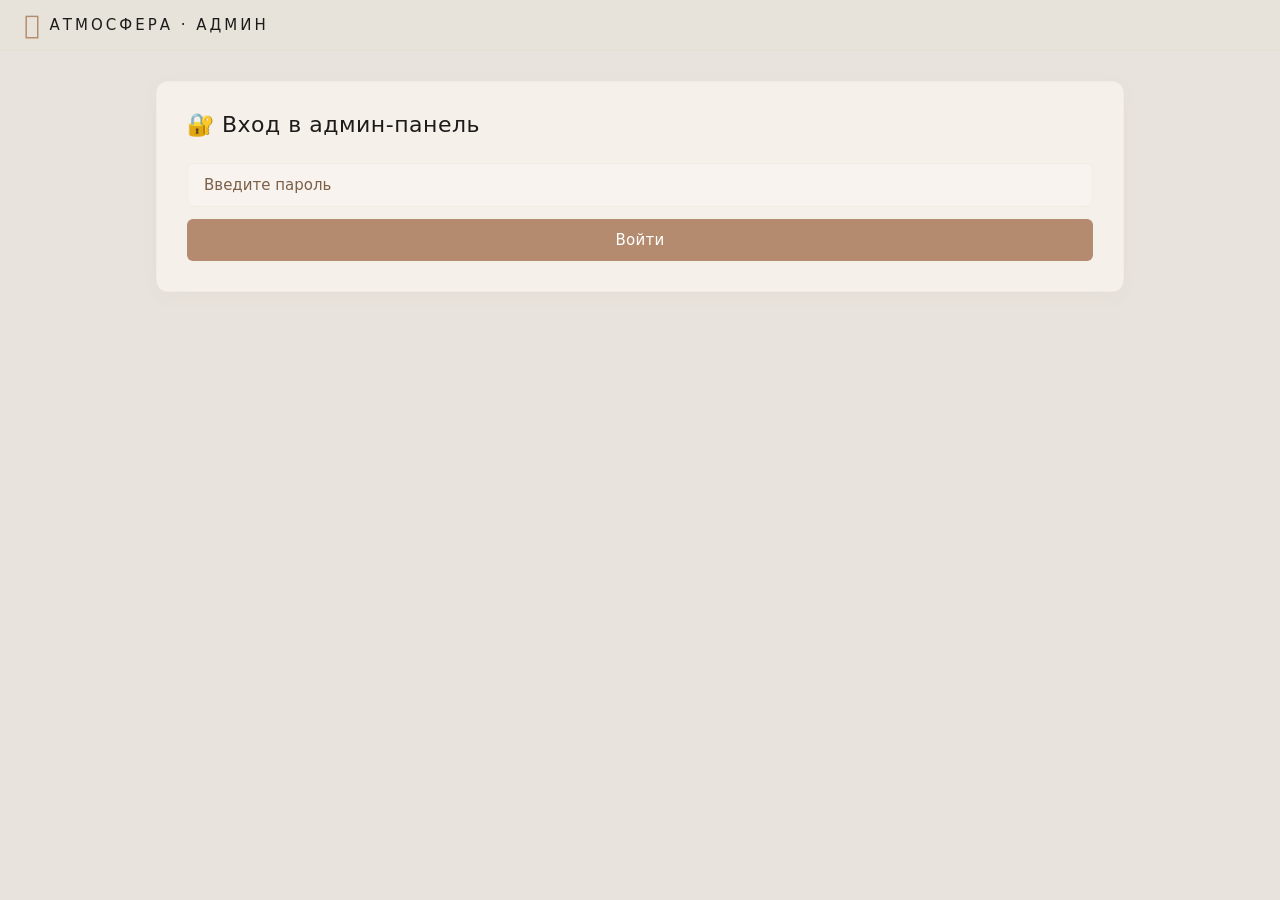
<file: admin.html>
<!DOCTYPE html>
<html lang="ru">
<head>
    <meta charset="UTF-8">
    <meta name="viewport" content="width=device-width, initial-scale=1.0, viewport-fit=cover">
    <title>Админ-панель · Атмосфера</title>
    <link rel="stylesheet" href="style.css">
    <style>
        /* ===== СТИЛИ АДМИН-ПАНЕЛИ ===== */
        .admin-panel {
            max-width: 1000px;
            margin: 30px auto;
            background: #f5f0ea;
            padding: 30px;
            border-radius: 12px;
            border: 1px solid rgba(180, 150, 120, 0.06);
            box-shadow: 0 4px 20px rgba(120, 90, 60, 0.04);
        }
        .admin-panel h2 {
            margin-bottom: 20px;
            font-weight: 400;
            color: #1d1b1a;
            letter-spacing: 0.5px;
            font-size: 22px;
        }
        .login-form { display: none; }
        .login-form.active { display: block; }
        .admin-content { display: none; }
        .admin-content.active { display: block; }
        .password-input { margin-bottom: 16px; }

        /* ===== ВКЛАДКИ ===== */
        .tabs {
            display: flex;
            gap: 4px;
            margin-bottom: 24px;
            border-bottom: 1px solid rgba(180, 150, 120, 0.06);
            padding-bottom: 2px;
            flex-wrap: wrap;
        }
        .tab-btn {
            padding: 10px 24px;
            border: none;
            background: transparent;
            color: #7b5f47;
            font-size: 14px;
            font-weight: 400;
            cursor: pointer;
            border-radius: 6px 6px 0 0;
            transition: all 0.2s;
            letter-spacing: 0.3px;
        }
        .tab-btn:hover { background: rgba(180, 150, 120, 0.04); color: #1d1b1a; }
        .tab-btn.active {
            background: rgba(180, 150, 120, 0.06);
            color: #1d1b1a;
            border-bottom: 2px solid #b48b6e;
        }
        .tab-content { display: none; animation: fadeIn 0.3s ease; }
        .tab-content.active { display: block; }
        @keyframes fadeIn {
            0% { opacity: 0; transform: translateY(8px); }
            100% { opacity: 1; transform: translateY(0); }
        }

        /* ===== ИНПУТЫ И КНОПКИ ===== */
        .admin-input {
            width: 100%;
            padding: 12px 16px;
            margin: 6px 0 12px;
            border-radius: 6px;
            border: 1px solid rgba(180, 150, 120, 0.08);
            background: rgba(255, 252, 248, 0.3);
            color: #1d1b1a;
            font-size: 15px;
            transition: 0.2s;
            font-weight: 400;
        }
        .admin-input:focus {
            outline: none;
            border-color: #b48b6e;
            background: rgba(255, 252, 248, 0.6);
        }
        .admin-input::placeholder { color: #7b5f47; font-weight: 400; }
        textarea.admin-input { min-height: 70px; resize: vertical; }

        .admin-btn {
            padding: 12px 24px;
            border-radius: 6px;
            border: none;
            background: #b48b6e;
            color: #fff;
            font-size: 15px;
            font-weight: 400;
            cursor: pointer;
            transition: 0.2s;
            letter-spacing: 0.3px;
        }
        .admin-btn:hover { opacity: 0.85; }
        .admin-btn.danger { background: #c9a08a; }
        .admin-btn.secondary {
            background: rgba(245, 240, 234, 0.5);
            color: #1d1b1a;
        }
        .admin-btn.secondary:hover { background: rgba(245, 240, 234, 0.8); }
        .admin-btn.small { padding: 6px 14px; font-size: 13px; }
        .admin-btn.green { background: #b7a084; }
        .admin-btn.w100 { width: 100%; }

        .admin-row { display: grid; grid-template-columns: 1fr 1fr; gap: 16px; }
        .admin-toolbar {
            display: flex;
            gap: 10px;
            margin: 16px 0;
            flex-wrap: wrap;
        }
        .admin-toolbar .admin-btn { padding: 8px 18px; font-size: 13px; }

        /* ===== СТАТИСТИКА ===== */
        .stats-grid {
            display: grid;
            grid-template-columns: repeat(3, 1fr);
            gap: 16px;
            margin: 16px 0 20px;
        }
        .stats-grid .stat-card {
            background: rgba(255, 252, 248, 0.4);
            padding: 16px 20px;
            border-radius: 8px;
            border: 1px solid rgba(180, 150, 120, 0.04);
            text-align: center;
        }
        .stats-grid .stat-card .number {
            font-size: 28px;
            font-weight: 500;
            color: #1d1b1a;
        }
        .stats-grid .stat-card .label {
            font-size: 12px;
            color: #7b5f47;
            text-transform: uppercase;
            letter-spacing: 0.5px;
            margin-top: 4px;
        }
        .stats-grid .stat-card .icon { font-size: 20px; margin-bottom: 4px; display: block; }

        .stats-products {
            display: grid;
            grid-template-columns: repeat(auto-fit, minmax(100px, 1fr));
            gap: 12px;
            margin: 16px 0 20px;
            padding: 16px;
            background: rgba(245, 240, 234, 0.2);
            border-radius: 6px;
            border: 1px solid rgba(180, 150, 120, 0.04);
        }
        .stats-products div { text-align: center; }
        .stats-products .number {
            font-size: 24px;
            font-weight: 400;
            color: #1d1b1a;
        }
        .stats-products .label {
            font-size: 11px;
            color: #7b5f47;
            text-transform: uppercase;
            letter-spacing: 0.5px;
            font-weight: 400;
        }

        /* ===== СПИСОК ТОВАРОВ ===== */
        .admin-list {
            margin-top: 16px;
            border-top: 1px solid rgba(180, 150, 120, 0.06);
            padding-top: 16px;
            max-height: 500px;
            overflow-y: auto;
        }
        .admin-item {
            display: flex;
            justify-content: space-between;
            align-items: center;
            padding: 10px 4px;
            border-bottom: 1px solid rgba(180, 150, 120, 0.04);
            transition: 0.2s;
            flex-wrap: wrap;
            gap: 8px;
        }
        .admin-item:hover {
            background: rgba(245, 240, 234, 0.2);
            border-radius: 4px;
            padding-left: 8px;
        }
        .admin-item-info {
            display: flex;
            gap: 12px;
            align-items: center;
            flex-wrap: wrap;
        }
        .admin-item-info span { color: #1d1b1a; }
        .admin-item-info .price { color: #b48b6e; font-weight: 400; }
        .admin-item-info .category-badge {
            background: rgba(245, 240, 234, 0.3);
            padding: 2px 10px;
            border-radius: 4px;
            font-size: 11px;
            color: #7b5f47;
        }
        .admin-item-actions {
            display: flex;
            gap: 6px;
            flex-wrap: wrap;
        }
        .admin-item-actions button {
            background: rgba(180, 150, 120, 0.06);
            border: none;
            color: #5a4a3a;
            padding: 4px 12px;
            border-radius: 4px;
            font-size: 13px;
            cursor: pointer;
            transition: 0.2s;
            font-weight: 400;
        }
        .admin-item-actions button:hover { background: rgba(180, 150, 120, 0.12); }
        .admin-item-actions .edit-btn {
            background: rgba(180, 150, 120, 0.08);
            color: #5a4a3a;
        }
        .admin-item-actions .edit-btn:hover { background: rgba(180, 150, 120, 0.16); }

        .admin-search {
            margin-bottom: 16px;
            display: flex;
            gap: 10px;
            flex-wrap: wrap;
        }
        .admin-search input { flex: 1; min-width: 200px; }

        /* ===== ЧЕКБОКСЫ ===== */
        .checkbox-group {
            display: flex;
            gap: 16px;
            flex-wrap: wrap;
            margin: 8px 0 14px;
        }
        .checkbox-group label {
            display: flex;
            align-items: center;
            gap: 6px;
            color: #5a4a3a;
            font-size: 14px;
            cursor: pointer;
            font-weight: 400;
        }
        .checkbox-group input[type="checkbox"] {
            width: 18px;
            height: 18px;
            accent-color: #b48b6e;
        }

        /* ===== ЗАГРУЗКА ИЗОБРАЖЕНИЙ ===== */
        .image-upload-area {
            border: 2px dashed rgba(180, 150, 120, 0.1);
            border-radius: 6px;
            padding: 20px;
            text-align: center;
            margin: 6px 0 14px;
            transition: 0.2s;
            cursor: pointer;
            background: rgba(245, 240, 234, 0.1);
        }
        .image-upload-area:hover {
            border-color: #b48b6e;
            background: rgba(255, 252, 248, 0.2);
        }
        .image-upload-area.dragover {
            border-color: #b48b6e;
            background: rgba(245, 240, 234, 0.2);
        }
        .image-upload-area .icon { font-size: 28px; display: block; margin-bottom: 4px; }
        .image-upload-area .text { color: #7b5f47; font-size: 14px; font-weight: 400; }
        .image-upload-area input[type="file"] { display: none; }

        .image-preview-container {
            display: flex;
            gap: 10px;
            flex-wrap: wrap;
            margin: 10px 0;
        }
        .image-preview {
            position: relative;
            width: 70px;
            height: 70px;
            border-radius: 6px;
            overflow: hidden;
            border: 1px solid rgba(180, 150, 120, 0.04);
        }
        .image-preview img { width: 100%; height: 100%; object-fit: cover; }
        .image-preview .remove-image {
            position: absolute;
            top: -6px;
            right: -6px;
            width: 20px;
            height: 20px;
            border-radius: 4px;
            background: #c9a08a;
            color: #fff;
            border: none;
            font-size: 11px;
            cursor: pointer;
            display: flex;
            align-items: center;
            justify-content: center;
        }

        /* ===== ХАРАКТЕРИСТИКИ ===== */
        .specs-container {
            display: flex;
            flex-direction: column;
            gap: 8px;
            margin: 6px 0 14px;
        }
        .spec-row {
            display: grid;
            grid-template-columns: 1fr 1fr 30px;
            gap: 10px;
            align-items: center;
        }
        .spec-row input { margin: 0; }
        .spec-row .remove-spec {
            background: rgba(180, 150, 120, 0.06);
            border: none;
            color: #5a4a3a;
            width: 30px;
            height: 30px;
            border-radius: 4px;
            font-size: 16px;
            cursor: pointer;
            display: flex;
            align-items: center;
            justify-content: center;
            transition: 0.2s;
        }
        .spec-row .remove-spec:hover { background: rgba(180, 150, 120, 0.12); }
        .add-spec-btn {
            background: rgba(180, 150, 120, 0.06);
            border: none;
            color: #5a4a3a;
            padding: 6px 16px;
            border-radius: 4px;
            font-size: 13px;
            cursor: pointer;
            transition: 0.2s;
            width: fit-content;
            font-weight: 400;
        }
        .add-spec-btn:hover { background: rgba(180, 150, 120, 0.12); }

        /* ===== КАТЕГОРИИ ===== */
        .categories-admin {
            display: flex;
            flex-wrap: wrap;
            gap: 10px;
            margin: 10px 0 16px;
            padding: 12px;
            background: rgba(245, 240, 234, 0.1);
            border-radius: 6px;
            border: 1px solid rgba(180, 150, 120, 0.04);
        }
        .category-tag {
            display: flex;
            align-items: center;
            gap: 6px;
            background: rgba(255, 252, 248, 0.3);
            padding: 4px 12px;
            border-radius: 4px;
            font-size: 14px;
            color: #1d1b1a;
            border: 1px solid rgba(180, 150, 120, 0.04);
        }
        .category-tag .remove-cat {
            background: none;
            border: none;
            color: #c9a08a;
            cursor: pointer;
            font-size: 14px;
            padding: 0 4px;
        }
        .category-tag .remove-cat:hover { opacity: 0.7; }
        .add-category-row {
            display: flex;
            gap: 10px;
            align-items: center;
            margin-top: 8px;
        }
        .add-category-row input { flex: 1; margin: 0; }
        .add-category-row .admin-btn { width: auto; padding: 8px 18px; }

        .back-link {
            display: inline-block;
            margin-top: 20px;
            color: #7b5f47;
            text-decoration: none;
            font-size: 14px;
            transition: 0.2s;
            font-weight: 400;
        }
        .back-link:hover { color: #1d1b1a; }

        .toast {
            position: fixed;
            bottom: 30px;
            left: 50%;
            transform: translateX(-50%);
            background: rgba(255, 252, 248, 0.92);
            padding: 12px 28px;
            border-radius: 6px;
            color: #1d1b1a;
            font-size: 14px;
            font-weight: 400;
            z-index: 9999;
            animation: toastIn 0.4s ease;
            border: 1px solid rgba(180, 150, 120, 0.06);
            box-shadow: 0 4px 20px rgba(120, 90, 60, 0.06);
        }
        @keyframes toastIn {
            0% { opacity: 0; transform: translateX(-50%) translateY(20px); }
            100% { opacity: 1; transform: translateX(-50%) translateY(0); }
        }

        .block {
            background: rgba(245, 240, 234, 0.1);
            padding: 16px;
            border-radius: 6px;
            margin-bottom: 16px;
            border: 1px solid rgba(180, 150, 120, 0.04);
        }
        .block-title {
            font-size: 16px;
            font-weight: 400;
            margin-bottom: 10px;
            color: #1d1b1a;
        }
        .empty-state {
            text-align: center;
            padding: 30px 0;
            color: #7b5f47;
            font-weight: 400;
        }

        @media (max-width: 640px) {
            .admin-panel { padding: 16px; margin: 12px 8px; border-radius: 8px; }
            .admin-row { grid-template-columns: 1fr; gap: 0; }
            .spec-row { grid-template-columns: 1fr 1fr 30px; }
            .admin-toolbar .admin-btn { width: 100%; text-align: center; }
            .admin-item { flex-direction: column; align-items: flex-start; padding: 10px 0; }
            .admin-item-actions { width: 100%; justify-content: flex-start; }
            .stats-products { grid-template-columns: 1fr 1fr; }
            .stats-grid { grid-template-columns: 1fr 1fr; }
            .stats-grid .stat-card:last-child { grid-column: span 2; }
            .admin-search { flex-direction: column; }
            .admin-search input { width: 100%; }
            .image-preview { width: 50px; height: 50px; }
            .add-category-row { flex-direction: column; }
            .add-category-row .admin-btn { width: 100%; }
            .tabs { overflow-x: auto; flex-wrap: nowrap; }
            .tab-btn { padding: 8px 16px; font-size: 13px; white-space: nowrap; }
        }
        @media (min-width: 641px) and (max-width: 768px) {
            .stats-grid { grid-template-columns: repeat(3, 1fr); }
        }
    </style>
</head>
<body>
    <div class="top-bar">
        <div class="logo">
            <span class="logo-icon"></span>
            <span class="logo-text">атмосфера · админ</span>
        </div>
    </div>

    <div class="container" style="max-width:1000px;margin:0 auto;padding:0 16px;">
        <div class="admin-panel">
            <!-- ===== ВХОД ===== -->
            <div id="loginForm" class="login-form active">
                <h2>🔐 Вход в админ-панель</h2>
                <input type="password" id="adminPassword" placeholder="Введите пароль" class="admin-input password-input">
                <button onclick="checkPassword()" class="admin-btn w100">Войти</button>
            </div>

            <!-- ===== АДМИН-ПАНЕЛЬ ===== -->
            <div id="adminContent" class="admin-content">
                <h2>⚙️ Админ-панель</h2>

                <!-- ===== ВКЛАДКИ ===== -->
                <div class="tabs">
                    <button class="tab-btn active" data-tab="tab-products">📦 Товары</button>
                    <button class="tab-btn" data-tab="tab-stats">📊 Статистика</button>
                    <button class="tab-btn" data-tab="tab-categories">📂 Категории</button>
                </div>

                <!-- ===== ВКЛАДКА 1: ТОВАРЫ ===== -->
                <div id="tab-products" class="tab-content active">
                    <div class="admin-search">
                        <input type="text" id="searchInput" placeholder="🔍 Поиск по названию..." class="admin-input" oninput="searchProducts()">
                    </div>

                    <div class="block">
                        <div class="block-title" id="formTitle">➕ Добавить товар</div>
                        <input type="hidden" id="editId">

                        <div class="admin-row">
                            <input type="text" id="productName" placeholder="Название" class="admin-input">
                            <input type="number" id="productPrice" placeholder="Цена в рублях" class="admin-input">
                        </div>

                        <select id="productCategory" class="admin-input"></select>

                        <div style="background:rgba(255,252,248,0.1);border-radius:6px;padding:12px;margin:6px 0 12px;">
                            <div style="display:flex;justify-content:space-between;align-items:center;margin-bottom:8px;">
                                <div style="font-size:12px;color:#7b5f47;text-transform:uppercase;letter-spacing:0.5px;">📋 Характеристики</div>
                                <button onclick="addSpecRow()" class="add-spec-btn">➕ Добавить</button>
                            </div>
                            <div class="specs-container" id="specsContainer"></div>
                        </div>

                        <div class="image-upload-area" id="imageUploadArea" onclick="document.getElementById('imageInput').click()">
                            <span class="icon">📸</span>
                            <div class="text">Нажмите или перетащите фото (макс. 200KB)</div>
                            <input type="file" id="imageInput" accept="image/*" multiple onchange="handleImageUpload(event)">
                        </div>
                        <div class="image-preview-container" id="imagePreviewContainer"></div>

                        <textarea id="productDesc" placeholder="Описание" rows="2" class="admin-input"></textarea>

                        <div class="checkbox-group">
                            <label><input type="checkbox" id="inStock" checked> В наличии</label>
                            <label><input type="checkbox" id="isHit"> Хит</label>
                            <label><input type="checkbox" id="isNew"> Новинка</label>
                            <label><input type="checkbox" id="isPremium"> Премиум</label>
                        </div>

                        <div style="display:flex;gap:10px;flex-wrap:wrap;">
                            <button onclick="addProduct()" id="submitBtn" class="admin-btn" style="flex:1;">➕ Добавить</button>
                            <button onclick="cancelEdit()" id="cancelBtn" class="admin-btn secondary" style="flex:1;display:none;">Отмена</button>
                        </div>
                    </div>

                    <div class="admin-toolbar">
                        <button onclick="sortProducts('name')" class="admin-btn secondary">По имени</button>
                        <button onclick="sortProducts('price')" class="admin-btn secondary">По цене</button>
                        <button onclick="sortProducts('category')" class="admin-btn secondary">По категории</button>
                        <button onclick="exportProducts()" class="admin-btn secondary">📤 Экспорт</button>
                        <button onclick="document.getElementById('importFile').click()" class="admin-btn secondary">📥 Импорт</button>
                        <input type="file" id="importFile" accept=".json" style="display:none" onchange="importProducts(event)">
                        <button onclick="if(confirm('Удалить все товары?')){clearAllProducts();}" class="admin-btn danger">🗑️ Очистить всё</button>
                    </div>

                    <div class="admin-list" id="adminProductList">
                        <div class="empty-state">Загрузка товаров...</div>
                    </div>
                </div>

                <!-- ===== ВКЛАДКА 2: СТАТИСТИКА ===== -->
                <div id="tab-stats" class="tab-content">
                    <h3 style="font-weight:400;margin-bottom:16px;color:#1d1b1a;font-size:18px;">📊 Статистика</h3>

                    <div class="block">
                        <div class="block-title">👁️ Посещения</div>
                        <div class="stats-grid" id="statsVisits">
                            <div class="stat-card">
                                <span class="icon">📅</span>
                                <div class="number" id="statToday">0</div>
                                <div class="label">Сегодня</div>
                            </div>
                            <div class="stat-card">
                                <span class="icon">📆</span>
                                <div class="number" id="statYesterday">0</div>
                                <div class="label">Вчера</div>
                            </div>
                            <div class="stat-card">
                                <span class="icon">📈</span>
                                <div class="number" id="statTotal">0</div>
                                <div class="label">Всего</div>
                            </div>
                        </div>
                    </div>

                    <div class="block">
                        <div class="block-title">📦 Товары</div>
                        <div class="stats-products" id="statsProducts">
                            <div><div class="number" id="totalCount">0</div><div class="label">Всего</div></div>
                            <div><div class="number" id="iPhoneCount">0</div><div class="label">iPhone</div></div>
                            <div><div class="number" id="MacCount">0</div><div class="label">Mac</div></div>
                            <div><div class="number" id="WatchCount">0</div><div class="label">Watch</div></div>
                        </div>
                    </div>
                </div>

                <!-- ===== ВКЛАДКА 3: КАТЕГОРИИ ===== -->
                <div id="tab-categories" class="tab-content">
                    <h3 style="font-weight:400;margin-bottom:16px;color:#1d1b1a;font-size:18px;">📂 Управление категориями</h3>

                    <div class="block">
                        <div class="block-title">Существующие категории</div>
                        <div class="categories-admin" id="categoriesAdminList">
                            <div class="empty-state">Загрузка категорий...</div>
                        </div>
                    </div>

                    <div class="block">
                        <div class="block-title">➕ Добавить категорию</div>
                        <div class="add-category-row">
                            <input type="text" id="newCategoryInput" placeholder="Название новой категории" class="admin-input">
                            <button onclick="addCategory()" class="admin-btn green small">➕ Добавить</button>
                        </div>
                        <div style="margin-top:8px;font-size:12px;color:#7b5f47;">
                            ⚠️ Удалить категорию можно только если в ней нет товаров
                        </div>
                    </div>
                </div>

                <a href="index.html" class="back-link">← Вернуться в магазин</a>
            </div>
        </div>
    </div>

    <script>
        // ===== УНИКАЛЬНЫЕ КЛЮЧИ ДЛЯ APPLE =====
        const STORAGE_KEY = 'apple_shop_products';
        const CATEGORY_KEY = 'apple_shop_categories';
        const STATS_KEY = 'apple_shop_stats';
        const ADMIN_PASSWORD = 'apple2026';

        let products = [];
        let categories = [];
        let searchQuery = '';
        let currentSort = '';
        let tempImages = [];

        // ===== СЖАТИЕ ИЗОБРАЖЕНИЙ =====
        function compressImage(file, maxWidth = 400, maxHeight = 400, quality = 0.6) {
            return new Promise((resolve, reject) => {
                const reader = new FileReader();
                reader.onload = function(e) {
                    const img = new Image();
                    img.onload = function() {
                        let width = img.width;
                        let height = img.height;

                        if (width > maxWidth) {
                            height = (height * maxWidth) / width;
                            width = maxWidth;
                        }
                        if (height > maxHeight) {
                            width = (width * maxHeight) / height;
                            height = maxHeight;
                        }

                        const canvas = document.createElement('canvas');
                        canvas.width = width;
                        canvas.height = height;
                        const ctx = canvas.getContext('2d');
                        ctx.imageSmoothingEnabled = true;
                        ctx.imageSmoothingQuality = 'high';
                        ctx.drawImage(img, 0, 0, width, height);

                        const dataUrl = canvas.toDataURL('image/jpeg', quality);
                        resolve(dataUrl);
                    };
                    img.onerror = reject;
                    img.src = e.target.result;
                };
                reader.onerror = reject;
                reader.readAsDataURL(file);
            });
        }

        // ===== ВКЛАДКИ =====
        document.addEventListener('DOMContentLoaded', function() {
            document.querySelectorAll('.tab-btn').forEach(btn => {
                btn.addEventListener('click', function() {
                    document.querySelectorAll('.tab-btn').forEach(b => b.classList.remove('active'));
                    this.classList.add('active');
                    const tabId = this.dataset.tab;
                    document.querySelectorAll('.tab-content').forEach(t => t.classList.remove('active'));
                    document.getElementById(tabId).classList.add('active');
                    if (tabId === 'tab-stats') {
                        loadStats();
                        updateStats();
                    }
                });
            });

            document.getElementById('loginForm').classList.add('active');
            addSpecRow('', '');
        });

        // ===== СТАТИСТИКА =====
        function loadStats() {
            const stats = JSON.parse(localStorage.getItem(STATS_KEY)) || {
                today: 0,
                yesterday: 0,
                total: 0,
                lastDate: ''
            };
            document.getElementById('statToday').textContent = stats.today;
            document.getElementById('statYesterday').textContent = stats.yesterday;
            document.getElementById('statTotal').textContent = stats.total;
        }

        function updateStats() {
            document.getElementById('totalCount').textContent = products.length;
            document.getElementById('iPhoneCount').textContent = products.filter(p => p.category === 'iPhone').length;
            document.getElementById('MacCount').textContent = products.filter(p => p.category === 'Mac').length;
            document.getElementById('WatchCount').textContent = products.filter(p => p.category === 'Watch').length;
        }

        // ===== КАТЕГОРИИ =====
        function loadCategories() {
            const stored = localStorage.getItem(CATEGORY_KEY);
            if (stored) {
                try { categories = JSON.parse(stored); } catch (e) { categories = ['iPhone', 'Mac', 'Watch', 'Аксессуары']; }
            } else {
                categories = ['iPhone', 'Mac', 'Watch', 'Аксессуары'];
                localStorage.setItem(CATEGORY_KEY, JSON.stringify(categories));
            }
            renderCategoriesAdmin();
            renderCategorySelect();
            notifySite();
        }

        function renderCategoriesAdmin() {
            const container = document.getElementById('categoriesAdminList');
            if (!container) return;
            if (categories.length === 0) {
                container.innerHTML = '<div class="empty-state">Нет категорий</div>';
                return;
            }
            container.innerHTML = categories.map(cat => `
                <span class="category-tag">
                    ${cat.charAt(0).toUpperCase() + cat.slice(1)}
                    <button class="remove-cat" onclick="deleteCategory('${cat}')" title="Удалить категорию">✕</button>
                </span>
            `).join('');
        }

        function renderCategorySelect() {
            const select = document.getElementById('productCategory');
            if (!select) return;
            const currentValue = select.value || (categories.length > 0 ? categories[0] : '');
            select.innerHTML = categories.map(cat => `
                <option value="${cat}">${cat.charAt(0).toUpperCase() + cat.slice(1)}</option>
            `).join('');
            if (categories.includes(currentValue)) select.value = currentValue;
            else if (categories.length > 0) select.value = categories[0];
        }

        function addCategory() {
            const input = document.getElementById('newCategoryInput');
            const name = input.value.trim().toLowerCase();
            if (!name) { showToast('❌ Введите название категории!'); return; }
            if (categories.includes(name)) { showToast('❌ Такая категория уже существует!'); return; }
            categories.push(name);
            localStorage.setItem(CATEGORY_KEY, JSON.stringify(categories));
            input.value = '';
            renderCategoriesAdmin();
            renderCategorySelect();
            notifySite();
            showToast('✅ Категория добавлена!');
        }

        function deleteCategory(cat) {
            const hasProducts = products.some(p => p.category === cat);
            if (hasProducts) { showToast('❌ Нельзя удалить категорию с товарами!'); return; }
            if (!confirm(`Удалить категорию "${cat}"?`)) return;
            categories = categories.filter(c => c !== cat);
            localStorage.setItem(CATEGORY_KEY, JSON.stringify(categories));
            renderCategoriesAdmin();
            renderCategorySelect();
            notifySite();
            showToast('🗑️ Категория удалена');
        }

        function notifySite() {
            localStorage.setItem(CATEGORY_KEY, JSON.stringify(categories));
            const event = new StorageEvent('storage', {
                key: CATEGORY_KEY,
                newValue: JSON.stringify(categories)
            });
            window.dispatchEvent(event);
        }

        // ===== ХАРАКТЕРИСТИКИ =====
        function addSpecRow(key = '', value = '') {
            const container = document.getElementById('specsContainer');
            if (!container) return;
            const row = document.createElement('div');
            row.className = 'spec-row';
            row.innerHTML = `
                <input type="text" class="admin-input spec-key" placeholder="Название" value="${key}" style="margin:0;">
                <input type="text" class="admin-input spec-value" placeholder="Значение" value="${value}" style="margin:0;">
                <button class="remove-spec" onclick="removeSpecRow(this)">✕</button>
            `;
            container.appendChild(row);
        }

        function removeSpecRow(btn) {
            const row = btn.closest('.spec-row');
            if (row) {
                const container = document.getElementById('specsContainer');
                if (container.children.length <= 1) {
                    showToast('❌ Должна быть хотя бы одна характеристика');
                    return;
                }
                row.remove();
            }
        }

        function getSpecsFromRows() {
            const rows = document.querySelectorAll('.spec-row');
            const specs = {};
            for (const row of rows) {
                const keyInput = row.querySelector('.spec-key');
                const valueInput = row.querySelector('.spec-value');
                if (keyInput && valueInput) {
                    const key = keyInput.value.trim();
                    const value = valueInput.value.trim();
                    if (key && value) specs[key] = value;
                }
            }
            return specs;
        }

        function setSpecsToRows(specs) {
            const container = document.getElementById('specsContainer');
            container.innerHTML = '';
            const keys = Object.keys(specs);
            if (keys.length === 0) { addSpecRow('', ''); return; }
            for (const key of keys) addSpecRow(key, specs[key]);
        }

        // ===== ВХОД И ЗАГРУЗКА =====
        function checkPassword() {
            const pass = document.getElementById('adminPassword').value;
            if (pass === ADMIN_PASSWORD) {
                document.getElementById('loginForm').classList.remove('active');
                document.getElementById('adminContent').classList.add('active');
                loadAdminProducts();
                loadCategories();
                loadStats();
            } else {
                showToast('❌ Неверный пароль!');
                document.getElementById('adminPassword').value = '';
            }
        }

        function loadAdminProducts() {
            const stored = localStorage.getItem(STORAGE_KEY);
            if (stored) {
                try { products = JSON.parse(stored); } catch (e) { products = []; }
            } else { products = []; }
            renderAdminList();
            updateStats();
        }

        // ===== ЗАГРУЗКА ИЗОБРАЖЕНИЙ (С ЖАТИЕМ) =====
        async function handleImageUpload(event) {
            const files = event.target.files;
            for (const file of files) {
                if (file.size > 5 * 1024 * 1024) {
                    showToast('❌ Файл слишком большой (макс. 5MB)');
                    continue;
                }
                try {
                    const compressed = await compressImage(file, 400, 400, 0.6);
                    tempImages.push(compressed);
                    renderImagePreviews();
                } catch (err) {
                    showToast('❌ Ошибка обработки изображения');
                }
            }
            event.target.value = '';
        }

        function renderImagePreviews() {
            const container = document.getElementById('imagePreviewContainer');
            if (!container) return;
            container.innerHTML = tempImages.map((img, index) => `
                <div class="image-preview">
                    <img src="${img}" alt="Фото">
                    <button class="remove-image" onclick="removeImage(${index})">✕</button>
                </div>
            `).join('');
        }

        function removeImage(index) {
            tempImages.splice(index, 1);
            renderImagePreviews();
        }

        const uploadArea = document.getElementById('imageUploadArea');
        if (uploadArea) {
            uploadArea.addEventListener('dragover', (e) => {
                e.preventDefault();
                uploadArea.classList.add('dragover');
            });
            uploadArea.addEventListener('dragleave', () => {
                uploadArea.classList.remove('dragover');
            });
            uploadArea.addEventListener('drop', async (e) => {
                e.preventDefault();
                uploadArea.classList.remove('dragover');
                const files = e.dataTransfer.files;
                for (const file of files) {
                    if (file.type.startsWith('image/')) {
                        try {
                            const compressed = await compressImage(file, 400, 400, 0.6);
                            tempImages.push(compressed);
                            renderImagePreviews();
                        } catch (err) {
                            showToast('❌ Ошибка обработки изображения');
                        }
                    }
                }
            });
        }

        // ===== ОТОБРАЖЕНИЕ СПИСКА =====
        function renderAdminList() {
            const list = document.getElementById('adminProductList');
            if (!list) return;
            let filtered = [...products];
            if (searchQuery) {
                const q = searchQuery.toLowerCase();
                filtered = filtered.filter(p =>
                    (p.name && p.name.toLowerCase().includes(q)) ||
                    (p.desc && p.desc.toLowerCase().includes(q))
                );
            }
            if (currentSort === 'name') filtered.sort((a, b) => (a.name || '').localeCompare(b.name || ''));
            else if (currentSort === 'price') filtered.sort((a, b) => (a.price || 0) - (b.price || 0));
            else if (currentSort === 'category') filtered.sort((a, b) => (a.category || '').localeCompare(b.category || ''));

            if (filtered.length === 0) {
                list.innerHTML = '<div class="empty-state">Товаров не найдено</div>';
                return;
            }

            list.innerHTML = filtered.map(p => {
                const tags = p.tags || [];
                const tagsStr = tags.map(t => `<span style="background:rgba(245,240,234,0.3);padding:2px 8px;border-radius:4px;font-size:11px;color:#5a4a3a;">${t}</span>`).join(' ');
                const imagesCount = p.images ? p.images.length : 0;
                const specs = p.specs || {};
                const specKeys = Object.keys(specs);
                const specsDisplay = specKeys.length > 0 ? specKeys.map(k => `${k}: ${specs[k]}`).join(' · ') : '';

                return `
                <div class="admin-item">
                    <div class="admin-item-info">
                        <span style="font-weight:400;">${p.name || 'Без названия'}</span>
                        <span class="price">${(p.price || 0).toLocaleString('ru-RU')} ₽</span>
                        <span class="category-badge">${p.category || 'без категории'}</span>
                        <span style="color:${p.inStock !== false ? '#5a7a4a' : '#8a5a4a'};font-size:12px;">${p.inStock !== false ? '✓' : '✕'}</span>
                        <span style="font-size:11px;color:#7b5f47;">📸 ${imagesCount}</span>
                        ${specsDisplay ? `<span style="font-size:11px;color:#7b5f47;">${specsDisplay}</span>` : ''}
                        <span style="font-size:12px;color:#7b5f47;">${tagsStr}</span>
                    </div>
                    <div class="admin-item-actions">
                        <button class="edit-btn" onclick="editProduct(${p.id})">✎</button>
                        <button onclick="copyProduct(${p.id})">📋</button>
                        <button onclick="deleteProduct(${p.id})">✕</button>
                    </div>
                </div>
            `}).join('');
        }

        // ===== ДОБАВЛЕНИЕ/РЕДАКТИРОВАНИЕ ТОВАРА =====
        function addProduct() {
            const editId = document.getElementById('editId').value;
            const name = document.getElementById('productName').value.trim();
            const price = parseFloat(document.getElementById('productPrice').value);
            const category = document.getElementById('productCategory').value;
            const desc = document.getElementById('productDesc').value.trim();
            const inStock = document.getElementById('inStock').checked;
            const tags = [];
            if (document.getElementById('isHit').checked) tags.push('хит');
            if (document.getElementById('isNew').checked) tags.push('новинка');
            if (document.getElementById('isPremium').checked) tags.push('премиум');

            if (!name) { showToast('❌ Введите название товара!'); return; }
            if (!price || isNaN(price) || price <= 0) { showToast('❌ Введите корректную цену!'); return; }

            const specs = getSpecsFromRows();
            const images = tempImages.length > 0 ? tempImages : ['https://images.unsplash.com/photo-1592899677977-9c10ca588bbd?w=800'];

            if (editId) {
                const index = products.findIndex(p => p.id === parseInt(editId));
                if (index !== -1) {
                    products[index] = { ...products[index], name, price, category, desc: desc || 'Без описания', inStock, tags, images, specs: Object.keys(specs).length > 0 ? specs : {} };
                    showToast('✅ Товар обновлён!');
                } else { showToast('❌ Товар не найден!'); return; }
                document.getElementById('editId').value = '';
                document.getElementById('formTitle').textContent = '➕ Добавить товар';
                document.getElementById('submitBtn').textContent = '➕ Добавить';
                document.getElementById('cancelBtn').style.display = 'none';
            } else {
                const newProduct = { id: Date.now(), name, price, category, desc: desc || 'Без описания', inStock, tags, images, specs: Object.keys(specs).length > 0 ? specs : {} };
                products.push(newProduct);
                showToast('✅ Товар добавлен!');
            }

            localStorage.setItem(STORAGE_KEY, JSON.stringify(products));
            renderAdminList();
            updateStats();
            clearForm();
        }

        function editProduct(id) {
            const p = products.find(item => item.id === id);
            if (!p) return;
            document.getElementById('editId').value = p.id;
            document.getElementById('productName').value = p.name || '';
            document.getElementById('productPrice').value = p.price || '';
            document.getElementById('productCategory').value = p.category || 'iPhone';
            document.getElementById('productDesc').value = p.desc || '';
            document.getElementById('inStock').checked = p.inStock !== false;
            document.getElementById('isHit').checked = (p.tags || []).includes('хит');
            document.getElementById('isNew').checked = (p.tags || []).includes('новинка');
            document.getElementById('isPremium').checked = (p.tags || []).includes('премиум');
            setSpecsToRows(p.specs || {});
            tempImages = p.images ? [...p.images] : [];
            renderImagePreviews();
            document.getElementById('formTitle').textContent = '✎ Редактировать товар';
            document.getElementById('submitBtn').textContent = '💾 Сохранить';
            document.getElementById('cancelBtn').style.display = 'block';
            document.getElementById('submitBtn').scrollIntoView({ behavior: 'smooth', block: 'center' });
        }

        function cancelEdit() {
            document.getElementById('editId').value = '';
            document.getElementById('formTitle').textContent = '➕ Добавить товар';
            document.getElementById('submitBtn').textContent = '➕ Добавить';
            document.getElementById('cancelBtn').style.display = 'none';
            clearForm();
        }

        function copyProduct(id) {
            const p = products.find(item => item.id === id);
            if (!p) return;
            const copy = { ...p, id: Date.now(), name: p.name + ' (копия)', tags: [...(p.tags || [])], images: [...(p.images || [])], specs: p.specs ? { ...p.specs } : {} };
            products.push(copy);
            localStorage.setItem(STORAGE_KEY, JSON.stringify(products));
            renderAdminList();
            updateStats();
            showToast('📋 Товар скопирован!');
        }

        function deleteProduct(id) {
            if (!confirm('Удалить товар?')) return;
            products = products.filter(p => p.id !== id);
            localStorage.setItem(STORAGE_KEY, JSON.stringify(products));
            renderAdminList();
            updateStats();
            showToast('🗑️ Товар удалён');
        }

        function clearAllProducts() {
            if (!confirm('Удалить все товары?')) return;
            products = [];
            localStorage.setItem(STORAGE_KEY, JSON.stringify(products));
            renderAdminList();
            updateStats();
            showToast('🗑️ Все товары удалены');
        }

        function searchProducts() {
            searchQuery = document.getElementById('searchInput').value;
            renderAdminList();
        }

        function sortProducts(by) {
            currentSort = currentSort === by ? '' : by;
            renderAdminList();
        }

        function exportProducts() {
            const data = JSON.stringify(products, null, 2);
            const blob = new Blob([data], { type: 'application/json' });
            const url = URL.createObjectURL(blob);
            const a = document.createElement('a');
            a.href = url;
            a.download = `apple_store_${new Date().toISOString().slice(0,10)}.json`;
            a.click();
            URL.revokeObjectURL(url);
            showToast('📤 Экспорт выполнен!');
        }

        function importProducts(event) {
            const file = event.target.files[0];
            if (!file) return;
            const reader = new FileReader();
            reader.onload = function(e) {
                try {
                    const imported = JSON.parse(e.target.result);
                    if (Array.isArray(imported)) {
                        products = imported;
                        localStorage.setItem(STORAGE_KEY, JSON.stringify(products));
                        renderAdminList();
                        updateStats();
                        showToast(`📥 Импортировано ${products.length} товаров!`);
                    } else { showToast('❌ Неверный формат файла'); }
                } catch (err) { showToast('❌ Ошибка чтения файла'); }
            };
            reader.readAsText(file);
            event.target.value = '';
        }

        function clearForm() {
            document.getElementById('productName').value = '';
            document.getElementById('productPrice').value = '';
            document.getElementById('productDesc').value = '';
            document.getElementById('inStock').checked = true;
            document.getElementById('isHit').checked = false;
            document.getElementById('isNew').checked = false;
            document.getElementById('isPremium').checked = false;
            const container = document.getElementById('specsContainer');
            container.innerHTML = '';
            addSpecRow('', '');
            tempImages = [];
            renderImagePreviews();
        }

        function showToast(message) {
            const existing = document.querySelector('.toast');
            if (existing) existing.remove();
            const toast = document.createElement('div');
            toast.className = 'toast';
            toast.textContent = message;
            document.body.appendChild(toast);
            setTimeout(() => {
                toast.style.opacity = '0';
                toast.style.transform = 'translateX(-50%) translateY(-20px)';
                setTimeout(() => toast.remove(), 400);
            }, 2500);
        }

        window.addEventListener('storage', (e) => {
            if (e.key === CATEGORY_KEY) {
                try { categories = JSON.parse(e.newValue); renderCategoriesAdmin(); renderCategorySelect(); } catch (e) {}
            }
            if (e.key === STORAGE_KEY) {
                try { products = JSON.parse(e.newValue); renderAdminList(); updateStats(); } catch (e) {}
            }
        });
    </script>
</body>
</html>
</file>
<file: style.css>
* {
    margin: 0;
    padding: 0;
    box-sizing: border-box;
    font-family: -apple-system, 'SF Pro Display', 'Helvetica Neue', system-ui, sans-serif;
    -webkit-font-smoothing: antialiased;
    -moz-osx-font-smoothing: grayscale;
}

body {
    min-height: 100vh;
    background: #e8e3dc;
    color: #1d1b1a;
    padding: 0;
    margin: 0;
}

/* ===== ВЕРХНЯЯ ПАНЕЛЬ ===== */
.top-bar {
    position: sticky;
    top: 0;
    z-index: 100;
    display: flex;
    justify-content: space-between;
    align-items: center;
    padding: 12px 32px;
    background: rgba(232, 227, 220, 0.92);
    border-bottom: 1px solid rgba(180, 150, 120, 0.08);
}

.logo {
    display: flex;
    align-items: center;
    gap: 10px;
}

.logo-icon {
    font-size: 26px;
    font-weight: 300;
    color: #b48b6e;
    line-height: 1;
}

.logo-text {
    font-size: 15px;
    font-weight: 400;
    letter-spacing: 3px;
    text-transform: uppercase;
    color: #1d1b1a;
}

.top-contacts {
    display: flex;
    gap: 6px;
}

.top-contact {
    display: flex;
    align-items: center;
    justify-content: center;
    width: 36px;
    height: 36px;
    border-radius: 6px;
    background: rgba(180, 150, 120, 0.04);
    border: 1px solid rgba(180, 150, 120, 0.06);
    color: #7b5f47;
    text-decoration: none;
    cursor: not-allowed;
    opacity: 0.4;
    transition: all 0.2s;
}

.top-contact svg {
    width: 17px;
    height: 17px;
    fill: #7b5f47;
}

.top-contact.disabled {
    pointer-events: none;
}

/* ===== ГЕРОЙ-БАННЕР ===== */
.hero {
    padding: 50px 32px 30px;
    max-width: 1200px;
    margin: 0 auto;
}

.hero-content {
    max-width: 700px;
}

.hero-badge {
    display: inline-block;
    padding: 4px 16px;
    border-radius: 6px;
    background: rgba(180, 150, 120, 0.06);
    border: 1px solid rgba(180, 150, 120, 0.06);
    font-size: 11px;
    font-weight: 500;
    letter-spacing: 2px;
    text-transform: uppercase;
    color: #7b5f47;
    margin-bottom: 18px;
}

.hero h2 {
    font-size: 52px;
    font-weight: 400;
    line-height: 1.1;
    letter-spacing: -1.5px;
    color: #1d1b1a;
}

.hero-accent {
    color: #b48b6e;
    font-weight: 500;
}

.hero-desc {
    font-size: 17px;
    font-weight: 400;
    color: #7b5f47;
    margin-top: 18px;
    max-width: 440px;
    line-height: 1.6;
}

/* ===== ФИЛЬТР ===== */
.filter-section {
    padding: 16px 32px 12px;
    max-width: 1200px;
    margin: 0 auto;
}

.filter-scroll {
    display: flex;
    gap: 10px;
    overflow-x: auto;
    padding: 4px 0 8px;
    scrollbar-width: none;
    -webkit-overflow-scrolling: touch;
}

.filter-scroll::-webkit-scrollbar {
    display: none;
}

.filter-chip {
    padding: 8px 24px;
    border-radius: 6px;
    border: 1px solid rgba(180, 150, 120, 0.08);
    background: rgba(255, 252, 248, 0.3);
    color: #7b5f47;
    font-size: 13px;
    font-weight: 400;
    cursor: pointer;
    white-space: nowrap;
    transition: all 0.2s;
    letter-spacing: 0.3px;
    -webkit-tap-highlight-color: transparent;
    user-select: none;
}

.filter-chip:hover {
    background: rgba(255, 252, 248, 0.6);
    border-color: rgba(180, 150, 120, 0.15);
}

.filter-chip.active {
    background: #b48b6e;
    border-color: #b48b6e;
    color: #fff;
}

.filter-chip:active {
    transform: scale(0.96);
}

/* ===== ЛЕНТА ТОВАРОВ ===== */
.product-feed {
    max-width: 1000px;
    margin: 0 auto;
    padding: 12px 32px 60px;
    display: flex;
    flex-direction: column;
    gap: 24px;
}

.product-row {
    display: flex;
    gap: 28px;
    background: rgba(255, 252, 248, 0.5);
    border-radius: 12px;
    border: 1px solid rgba(180, 150, 120, 0.06);
    padding: 24px;
    transition: all 0.3s ease;
    opacity: 0;
    transform: translateY(30px);
    animation: rowAppear 0.5s ease forwards;
    cursor: pointer;
}

.product-row:hover {
    transform: translateY(-3px);
    background: rgba(255, 252, 248, 0.8);
    border-color: rgba(180, 150, 120, 0.12);
    box-shadow: 0 4px 20px rgba(120, 90, 60, 0.06);
}

.product-row:nth-child(1) { animation-delay: 0.04s; }
.product-row:nth-child(2) { animation-delay: 0.08s; }
.product-row:nth-child(3) { animation-delay: 0.12s; }
.product-row:nth-child(4) { animation-delay: 0.16s; }
.product-row:nth-child(5) { animation-delay: 0.20s; }
.product-row:nth-child(6) { animation-delay: 0.24s; }
.product-row:nth-child(7) { animation-delay: 0.28s; }
.product-row:nth-child(8) { animation-delay: 0.32s; }
.product-row:nth-child(9) { animation-delay: 0.36s; }
.product-row:nth-child(10) { animation-delay: 0.40s; }

@keyframes rowAppear {
    0% {
        opacity: 0;
        transform: translateY(30px) scale(0.98);
    }
    100% {
        opacity: 1;
        transform: translateY(0) scale(1);
    }
}

.row-image {
    flex: 0 0 180px;
    height: 180px;
    border-radius: 8px;
    overflow: hidden;
    background: rgba(245, 240, 234, 0.2);
}

.row-image img {
    width: 100%;
    height: 100%;
    object-fit: contain;
    padding: 12px;
    transition: transform 0.4s;
}

.product-row:hover .row-image img {
    transform: scale(1.03);
}

.row-info {
    flex: 1;
    display: flex;
    flex-direction: column;
    justify-content: space-between;
    min-width: 0;
}

.row-header {
    display: flex;
    justify-content: space-between;
    align-items: flex-start;
    gap: 16px;
    flex-wrap: wrap;
}

.row-name {
    font-size: 20px;
    font-weight: 500;
    letter-spacing: -0.2px;
    color: #1d1b1a;
}

.row-price {
    font-size: 20px;
    font-weight: 500;
    color: #b48b6e;
    white-space: nowrap;
}

.row-desc {
    font-size: 14px;
    font-weight: 400;
    color: #7b5f47;
    line-height: 1.5;
    margin: 8px 0 12px;
    display: -webkit-box;
    -webkit-line-clamp: 2;
    -webkit-box-orient: vertical;
    overflow: hidden;
}

.row-meta {
    display: flex;
    flex-wrap: wrap;
    align-items: center;
    gap: 8px;
}

.row-tags {
    display: flex;
    gap: 4px;
    flex-wrap: wrap;
}

.row-tag {
    display: inline-block;
    padding: 2px 12px;
    border-radius: 4px;
    font-size: 9px;
    font-weight: 600;
    text-transform: uppercase;
    letter-spacing: 0.5px;
}

.row-tag.hit { background: rgba(200, 160, 130, 0.15); color: #8b6b50; }
.row-tag.new { background: rgba(180, 200, 160, 0.15); color: #5a7a4a; }
.row-tag.premium { background: rgba(200, 180, 160, 0.15); color: #8b7a6a; }

.row-stock {
    display: inline-block;
    padding: 2px 12px;
    border-radius: 4px;
    font-size: 9px;
    font-weight: 500;
    letter-spacing: 0.3px;
}

.row-stock.in-stock {
    background: rgba(180, 200, 160, 0.12);
    color: #5a7a4a;
}

.row-stock.out-of-stock {
    background: rgba(200, 160, 150, 0.12);
    color: #8a5a4a;
}

.row-arrow {
    color: #b48b6e;
    font-size: 18px;
    opacity: 0.3;
    transition: all 0.3s;
    margin-left: auto;
    align-self: center;
}

.product-row:hover .row-arrow {
    opacity: 1;
    transform: translateX(3px);
}

/* Скелетон */
.skeleton-row {
    display: flex;
    gap: 28px;
    background: rgba(255, 252, 248, 0.3);
    border-radius: 12px;
    padding: 24px;
    animation: skeletonPulse 1.5s ease-in-out infinite;
}

.skeleton-row .sk-image {
    flex: 0 0 180px;
    height: 180px;
    border-radius: 8px;
    background: rgba(200, 180, 160, 0.06);
}

.skeleton-row .sk-info {
    flex: 1;
    display: flex;
    flex-direction: column;
    gap: 12px;
}

.skeleton-row .sk-line {
    height: 20px;
    background: rgba(200, 180, 160, 0.05);
    border-radius: 4px;
}

.skeleton-row .sk-line.short { width: 60%; height: 14px; }
.skeleton-row .sk-line.tiny { width: 40%; height: 12px; }

@keyframes skeletonPulse {
    0%, 100% { opacity: 0.5; }
    50% { opacity: 0.8; }
}

/* ===== МОДАЛЬНОЕ ОКНО ===== */
.product-modal {
    display: none;
    position: fixed;
    top: 0;
    left: 0;
    width: 100%;
    height: 100%;
    z-index: 3000;
    justify-content: center;
    align-items: center;
}

.product-modal.active {
    display: flex;
}

.modal-overlay {
    position: absolute;
    top: 0;
    left: 0;
    width: 100%;
    height: 100%;
    background: rgba(30, 24, 18, 0.3);
}

.modal-content {
    position: relative;
    background: #f5f0ea;
    border-radius: 12px;
    max-width: 680px;
    width: 92%;
    max-height: 90vh;
    overflow-y: auto;
    border: 1px solid rgba(180, 150, 120, 0.06);
    z-index: 1;
    animation: modalIn 0.3s ease;
    box-shadow: 0 20px 60px rgba(30, 24, 18, 0.1);
}

@keyframes modalIn {
    0% { opacity: 0; transform: scale(0.96) translateY(16px); }
    100% { opacity: 1; transform: scale(1) translateY(0); }
}

.modal-close {
    position: absolute;
    top: 12px;
    right: 16px;
    background: rgba(245, 240, 234, 0.4);
    border: 1px solid rgba(180, 150, 120, 0.04);
    color: #1d1b1a;
    font-size: 20px;
    width: 40px;
    height: 40px;
    border-radius: 6px;
    cursor: pointer;
    z-index: 10;
    transition: 0.2s;
    display: flex;
    align-items: center;
    justify-content: center;
}

.modal-close:hover {
    background: rgba(245, 240, 234, 0.8);
}

.modal-image-container {
    position: relative;
    width: 100%;
    background: rgba(245, 240, 234, 0.15);
    border-radius: 12px 12px 0 0;
    overflow: hidden;
    aspect-ratio: 16 / 10;
    display: flex;
    align-items: center;
    justify-content: center;
}

.modal-image {
    width: 100%;
    height: 100%;
    object-fit: contain;
    padding: 24px;
}

.modal-image-nav {
    position: absolute;
    bottom: 16px;
    left: 50%;
    transform: translateX(-50%);
    display: flex;
    align-items: center;
    gap: 12px;
    background: rgba(255, 252, 248, 0.8);
    padding: 4px 12px;
    border-radius: 6px;
    border: 1px solid rgba(180, 150, 120, 0.04);
}

.modal-nav-btn {
    background: rgba(245, 240, 234, 0.3);
    border: none;
    color: #1d1b1a;
    width: 32px;
    height: 32px;
    border-radius: 4px;
    font-size: 18px;
    cursor: pointer;
    transition: 0.2s;
    display: flex;
    align-items: center;
    justify-content: center;
}

.modal-nav-btn:hover {
    background: rgba(245, 240, 234, 0.7);
}

.image-counter {
    color: #7b5f47;
    font-size: 12px;
    font-weight: 400;
    min-width: 40px;
    text-align: center;
}

.modal-info {
    padding: 24px 28px 28px;
}

.modal-header {
    display: flex;
    justify-content: space-between;
    align-items: flex-start;
    gap: 16px;
    flex-wrap: wrap;
}

.modal-header h2 {
    font-size: 24px;
    font-weight: 500;
    letter-spacing: -0.3px;
    color: #1d1b1a;
}

.modal-price {
    font-size: 24px;
    font-weight: 500;
    color: #b48b6e;
    white-space: nowrap;
}

.modal-specs {
    display: flex;
    gap: 8px;
    flex-wrap: wrap;
    margin: 12px 0 16px;
    padding: 12px 0;
    border-top: 1px solid rgba(180, 150, 120, 0.06);
    border-bottom: 1px solid rgba(180, 150, 120, 0.06);
}

.modal-specs .spec {
    background: rgba(245, 240, 234, 0.2);
    padding: 4px 14px;
    border-radius: 4px;
    font-size: 13px;
    color: #5a4a3a;
    border: 1px solid rgba(180, 150, 120, 0.04);
    display: flex;
    align-items: center;
    gap: 6px;
}

.modal-specs .spec .label {
    color: #7b5f47;
    font-size: 12px;
    font-weight: 400;
}

.modal-specs .spec .value {
    font-weight: 500;
    color: #1d1b1a;
}

.modal-tags {
    display: flex;
    gap: 6px;
    flex-wrap: wrap;
    margin: 8px 0 6px;
}

.modal-tag {
    padding: 3px 14px;
    border-radius: 4px;
    font-size: 11px;
    font-weight: 500;
    text-transform: uppercase;
    letter-spacing: 0.3px;
}

.modal-stock {
    font-size: 14px;
    font-weight: 400;
    margin: 4px 0 10px;
}

.modal-desc {
    font-size: 15px;
    color: #4f3a29;
    line-height: 1.7;
    font-weight: 400;
}

/* ===== ФУТЕР ===== */
.footer {
    max-width: 1000px;
    margin: 0 auto;
    padding: 28px 32px;
    border-top: 1px solid rgba(180, 150, 120, 0.06);
}

.footer-content {
    display: flex;
    align-items: center;
    gap: 16px;
    font-size: 13px;
    font-weight: 400;
    color: #7b5f47;
    letter-spacing: 0.3px;
}

.footer-content span:first-child {
    font-size: 20px;
    color: #b48b6e;
}

.footer-dot {
    color: rgba(180, 150, 120, 0.2);
}

.footer-meta {
    font-size: 12px;
    color: rgba(120, 90, 60, 0.3);
}

/* ===== АДАПТИВ ===== */

/* iPhone SE (320px - 375px) */
@media (max-width: 375px) {
    .top-bar { padding: 10px 16px; }
    .logo-icon { font-size: 20px; }
    .logo-text { font-size: 11px; letter-spacing: 2px; }
    .top-contact { width: 30px; height: 30px; }
    .top-contact svg { width: 14px; height: 14px; }
    .hero { padding: 30px 16px 20px; }
    .hero h2 { font-size: 32px; letter-spacing: -1px; }
    .hero-badge { font-size: 10px; padding: 3px 12px; }
    .hero-desc { font-size: 14px; }
    .filter-section { padding: 12px 16px 8px; }
    .filter-chip { padding: 5px 14px; font-size: 11px; }
    .product-feed { padding: 8px 16px 30px; gap: 16px; }
    .product-row { padding: 14px; gap: 14px; border-radius: 8px; }
    .row-image { flex: 0 0 120px; height: 120px; border-radius: 6px; }
    .row-image img { padding: 6px; }
    .row-name { font-size: 15px; }
    .row-price { font-size: 15px; }
    .row-desc { font-size: 12px; margin: 4px 0 8px; }
    .row-tag { font-size: 7px; padding: 1px 8px; }
    .row-stock { font-size: 7px; padding: 1px 8px; }
    .row-arrow { font-size: 14px; }
    .skeleton-row .sk-image { flex: 0 0 120px; height: 120px; }
    .skeleton-row { gap: 14px; padding: 14px; border-radius: 8px; }
    .modal-content { width: 96%; border-radius: 8px; }
    .modal-image-container { border-radius: 8px 8px 0 0; aspect-ratio: 16 / 14; }
    .modal-image { padding: 14px; }
    .modal-info { padding: 16px 16px 20px; }
    .modal-header h2 { font-size: 18px; }
    .modal-price { font-size: 18px; }
    .modal-desc { font-size: 13px; }
    .modal-specs .spec { font-size: 11px; padding: 2px 10px; }
    .footer { padding: 16px; }
    .footer-content { font-size: 11px; gap: 8px; flex-wrap: wrap; }
}

/* Телефоны (376px - 480px) */
@media (min-width: 376px) and (max-width: 480px) {
    .top-bar { padding: 10px 18px; }
    .logo-text { font-size: 12px; letter-spacing: 2px; }
    .hero { padding: 35px 18px 22px; }
    .hero h2 { font-size: 36px; }
    .filter-section { padding: 14px 18px 8px; }
    .product-feed { padding: 8px 18px 30px; gap: 18px; }
    .product-row { padding: 16px; gap: 16px; border-radius: 8px; }
    .row-image { flex: 0 0 130px; height: 130px; border-radius: 6px; }
    .row-name { font-size: 16px; }
    .row-price { font-size: 16px; }
    .skeleton-row .sk-image { flex: 0 0 130px; height: 130px; }
    .skeleton-row { gap: 16px; padding: 16px; border-radius: 8px; }
}

/* Планшеты (481px - 768px) */
@media (min-width: 481px) and (max-width: 768px) {
    .top-bar { padding: 12px 24px; }
    .hero { padding: 40px 24px 25px; }
    .hero h2 { font-size: 40px; }
    .filter-section { padding: 16px 24px 10px; }
    .product-feed { padding: 10px 24px 40px; gap: 20px; }
    .product-row { padding: 18px; gap: 20px; border-radius: 10px; }
    .row-image { flex: 0 0 150px; height: 150px; }
    .row-name { font-size: 17px; }
    .row-price { font-size: 17px; }
    .skeleton-row .sk-image { flex: 0 0 150px; height: 150px; }
    .skeleton-row { gap: 20px; padding: 18px; border-radius: 10px; }
}

/* Десктоп (769px - 1200px) */
@media (min-width: 769px) and (max-width: 1200px) {
    .top-bar { padding: 12px 28px; }
    .hero { padding: 45px 28px 28px; }
    .hero h2 { font-size: 46px; }
    .filter-section { padding: 16px 28px 12px; }
    .product-feed { padding: 12px 28px 50px; gap: 22px; }
    .product-row { padding: 20px; gap: 24px; border-radius: 10px; }
    .row-image { flex: 0 0 160px; height: 160px; }
    .skeleton-row { gap: 24px; padding: 20px; border-radius: 10px; }
}

/* Mac / большие экраны (1200px+) */
@media (min-width: 1201px) {
    .product-feed { max-width: 1000px; padding: 12px 32px 60px; gap: 24px; }
    .product-row { padding: 24px; gap: 28px; border-radius: 12px; }
    .row-image { flex: 0 0 180px; height: 180px; }
    .skeleton-row { gap: 28px; padding: 24px; border-radius: 12px; }
}

/* iPad Pro (1024px - 1200px) */
@media (min-width: 1024px) and (max-width: 1200px) {
    .product-feed { max-width: 850px; }
}

/* Safe Area для iPhone X+ */
@supports (padding: max(0px)) {
    .top-bar {
        padding-left: max(24px, env(safe-area-inset-left));
        padding-right: max(24px, env(safe-area-inset-right));
        padding-top: max(12px, env(safe-area-inset-top));
    }
    .hero { padding-left: max(24px, env(safe-area-inset-left)); padding-right: max(24px, env(safe-area-inset-right)); }
    .filter-section { padding-left: max(24px, env(safe-area-inset-left)); padding-right: max(24px, env(safe-area-inset-right)); }
    .product-feed { padding-left: max(24px, env(safe-area-inset-left)); padding-right: max(24px, env(safe-area-inset-right)); padding-bottom: max(60px, env(safe-area-inset-bottom)); }
    .footer { padding-left: max(24px, env(safe-area-inset-left)); padding-right: max(24px, env(safe-area-inset-right)); padding-bottom: max(28px, env(safe-area-inset-bottom)); }
}

* { -webkit-tap-highlight-color: transparent; }
html { scroll-behavior: smooth; -webkit-text-size-adjust: 100%; }
body { -webkit-touch-callout: none; }
</file>
